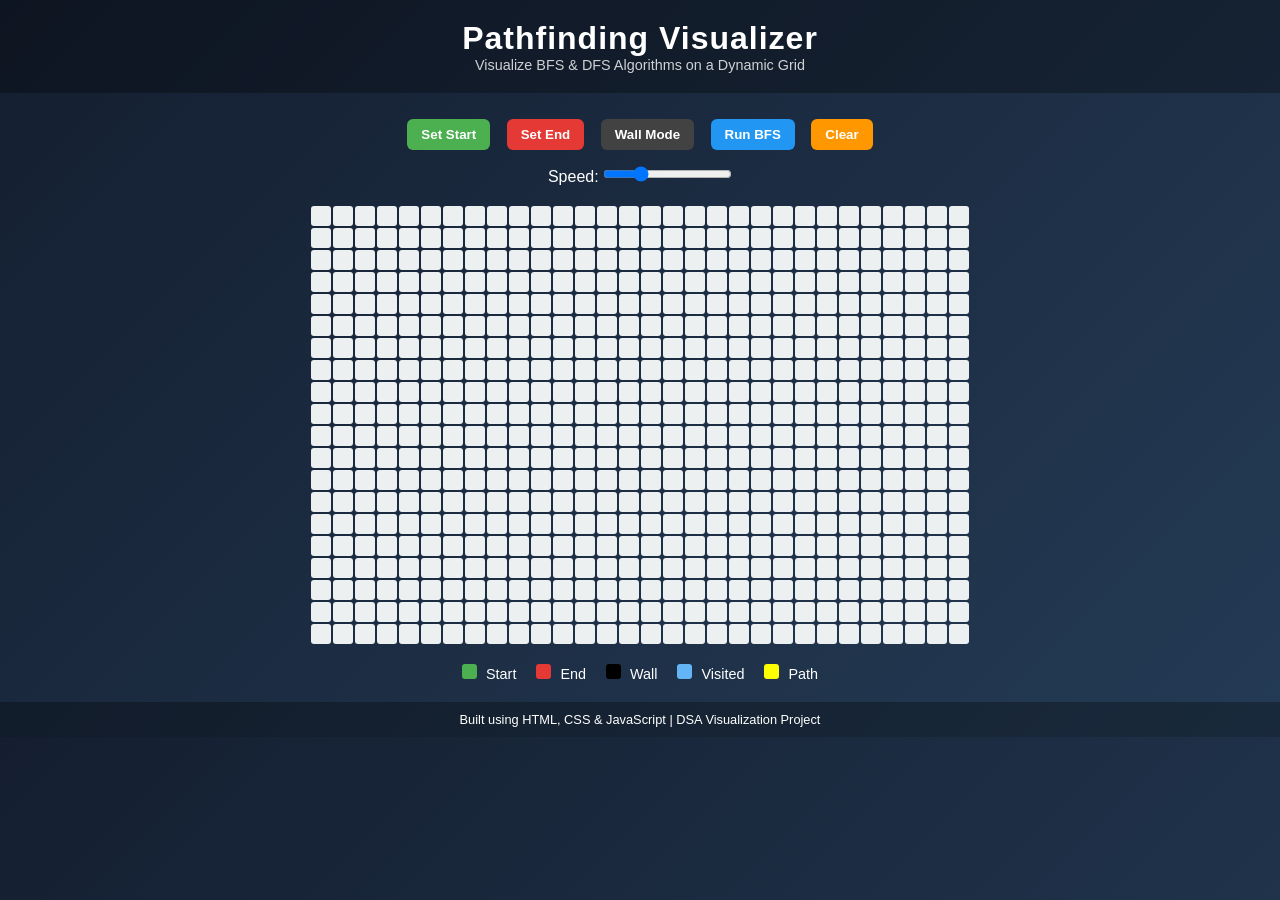
<file: index.html>
<!DOCTYPE html>
<html lang="en">
<head>
    <meta charset="UTF-8">
    <title>Pathfinding Visualizer</title>
    <link rel="stylesheet" href="style.css">
</head>
<body>

<header>
    <h1>Pathfinding Visualizer</h1>
    <p>Visualize BFS & DFS Algorithms on a Dynamic Grid</p>
</header>

<section class="controls">

    <div class="buttons">
        <button id="startBtn">Set Start</button>
        <button id="endBtn">Set End</button>
        <button id="wallBtn">Wall Mode</button>
        <button id="bfsBtn">Run BFS</button>
        <button id="clearBtn">Clear</button>
    </div>

    <div class="speed-control">
        <label>Speed:</label>
        <input type="range" id="speedRange" min="5" max="100" value="30">
    </div>

</section>

<section id="grid"></section>

<section class="legend">
    <div><span class="box start"></span> Start</div>
    <div><span class="box end"></span> End</div>
    <div><span class="box wall"></span> Wall</div>
    <div><span class="box visited"></span> Visited</div>
    <div><span class="box path"></span> Path</div>
</section>

<footer>
    <p>Built using HTML, CSS & JavaScript | DSA Visualization Project</p>
</footer>

<script src="script.js"></script>
</body>
</html>
</file>
<file: style.css>
* {
    margin: 0;
    padding: 0;
    box-sizing: border-box;
}

body {
    font-family: 'Segoe UI', sans-serif;
    background: linear-gradient(135deg, #141E30, #243B55);
    color: white;
    text-align: center;
}

header {
    padding: 20px;
    background: rgba(0,0,0,0.3);
}

header h1 {
    font-size: 2rem;
    letter-spacing: 1px;
}

header p {
    font-size: 0.9rem;
    opacity: 0.8;
}

.controls {
    margin: 20px auto;
}

.buttons button {
    margin: 6px;
    padding: 8px 14px;
    border: none;
    border-radius: 6px;
    font-weight: bold;
    cursor: pointer;
    transition: 0.3s;
}

button:hover {
    transform: scale(1.08);
}

#startBtn { background: #4CAF50; color: white; }
#endBtn { background: #E53935; color: white; }
#wallBtn { background: #424242; color: white; }
#bfsBtn { background: #2196F3; color: white; }
#dfsBtn { background: #9C27B0; color: white; }
#clearBtn { background: #FF9800; color: white; }

.speed-control {
    margin-top: 10px;
}

#grid {
    margin: 20px auto;
    display: grid;
    grid-template-columns: repeat(30, 20px);
    gap: 2px;
    justify-content: center;
}

.cell {
    width: 20px;
    height: 20px;
    background: #ecf0f1;
    border-radius: 3px;
    cursor: pointer;
    transition: 0.2s;
}

.cell:hover {
    transform: scale(1.1);
}

.wall { background: black; }
.start { background: #4CAF50; }
.end { background: #E53935; }
.visited { background: #64B5F6; }
.path { background: yellow; }

.legend {
    margin: 15px;
    display: flex;
    justify-content: center;
    gap: 20px;
    font-size: 0.9rem;
}

.box {
    display: inline-block;
    width: 15px;
    height: 15px;
    margin-right: 5px;
    border-radius: 3px;
}

footer {
    margin-top: 20px;
    padding: 10px;
    font-size: 0.8rem;
    background: rgba(0,0,0,0.3);
}
</file>
